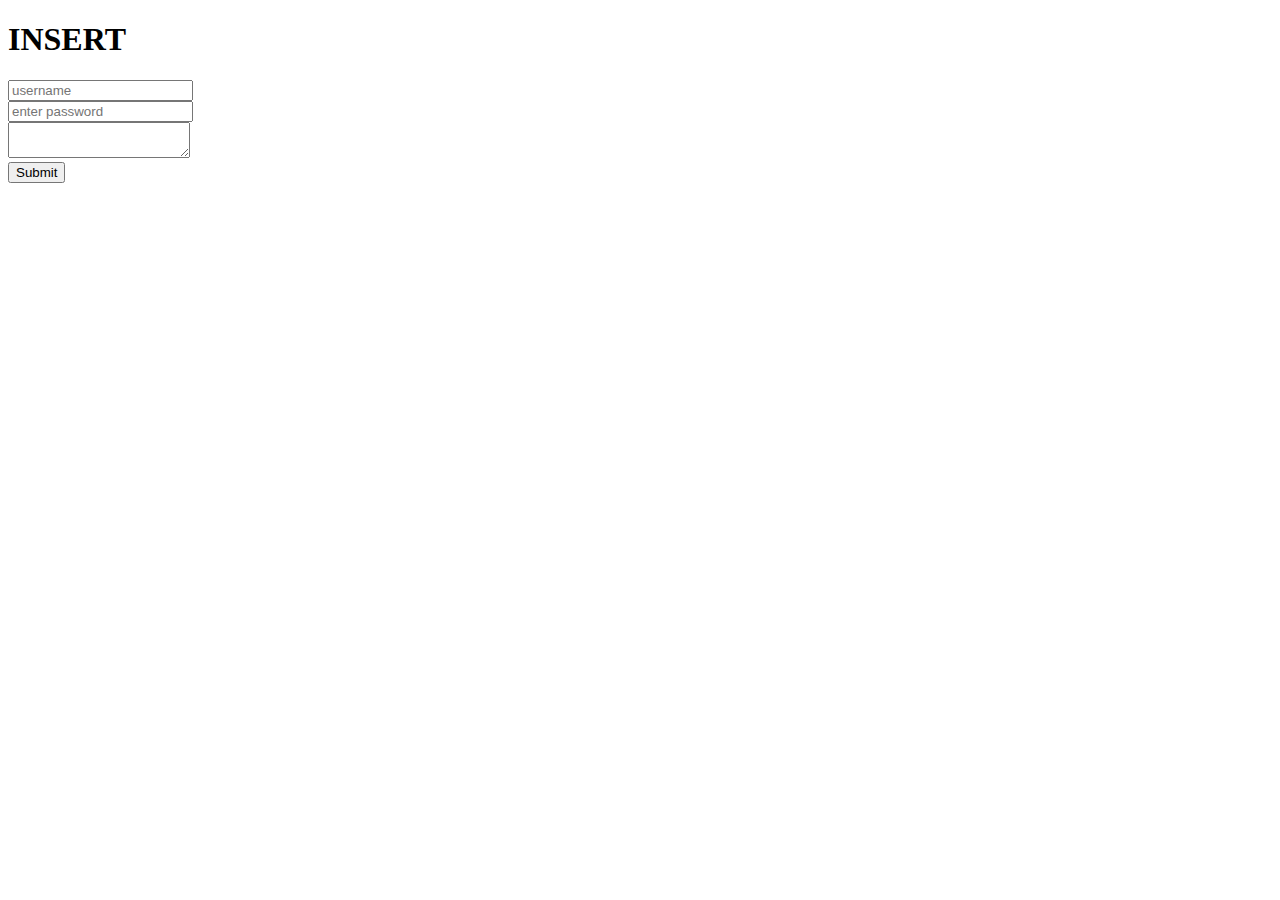
<file: templates/index.html>
<!DOCTYPE html>
<html lang="en">
<head>
    <meta charset="UTF-8">
    <meta http-equiv="X-UA-Compatible" content="IE=edge">
    <meta name="viewport" content="width=device-width, initial-scale=1.0">
    <title>Document</title>
</head>
<body>
    <!-- INSERT  -->
    <h1>INSERT</h1>
    <form method="post" action="/message">
        <input type="text" name="username" placeholder="username"><br>
        <input type="password" name="password" placeholder="enter password"><br>
        <textarea name="message"></textarea><br>
        <button type="submit">Submit</button>
    </form>
    <!--<h1>UPDATE</h1> <USERS SE USERNAME AND PASSWORD LEKE WE WILL UPDATE THE MESSAGE>
    <form method="post" action="/update">
        <input type="text" name="username" placeholder="username"><br>
        <input type="password" name="password" placeholder="enter password"><br>
        <textarea name="message"></textarea><br>
        <button type="submit">Submit</button>
    </form>
    <h1>DELETE</h1>
    <form method="post" action="/delete">
        <input type="text" name="username" placeholder="username"><br>
        <input type="password" name="password" placeholder="enter password"><br>
        <button type="submit">Submit</button>
    </form>-->
</body>
</html>
</file>
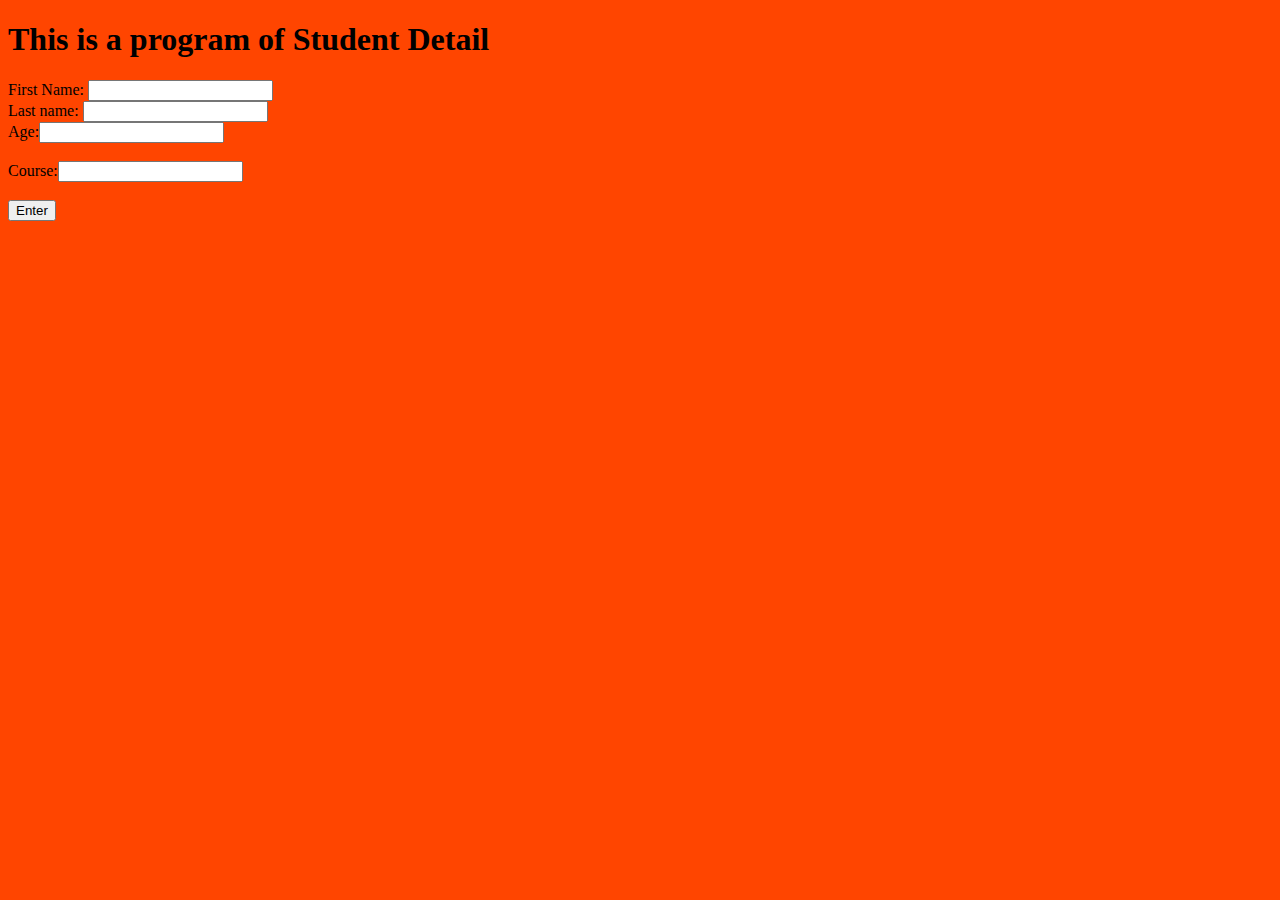
<file: index-1.html>
<!DOCTYPE html>
<html lang="en">
<head>
    <meta charset="UTF-8">
    <meta name="viewport" content="width=device-width, initial-scale=1.0">
    <title>Document</title>
    <style>
        body{
            background-color: orangered;

        }
    </style>
</head>
<body>
    <form>
        <h1>This is a program of Student Detail</h1>
   First Name: <input type="text" name="first-name"><br>
    Last name: <input type="text" name="last-name"><br>
    Age:<input type="text" name="age"><br><br>
    Course:<input type="text" name="age"><br><br>
<input type="submit" value="Enter">
</form>
    
</body>
</html>
</file>
